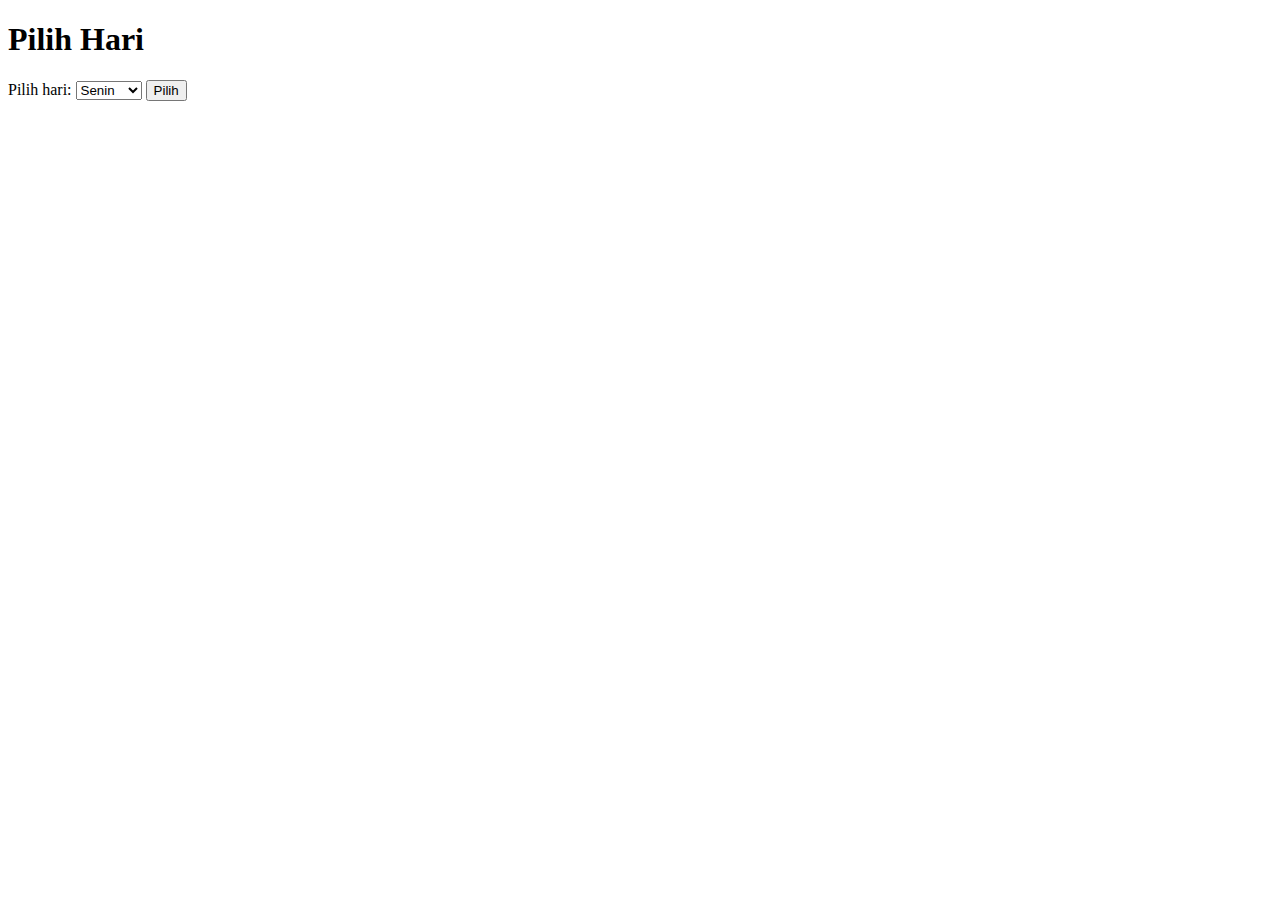
<file: Soal1/soal1.html>
<!DOCTYPE html>
<html lang="en">
<head>
    <meta charset="UTF-8">
    <meta name="viewport" content="width=device-width, initial-scale=1.0">
    <title>Switch Case</title>
    <script src="script.js"></script>
</head>
<body>
    <h1>Pilih Hari</h1>
    <label for="hari">Pilih hari: </label>
    <select id="hari">
        <option value="senin">Senin</option>
        <option value="selasa">Selasa</option>
        <option value="rabu">Rabu</option>
        <option value="kamis">Kamis</option>
        <option value="jumat">Jumat</option>
        <option value="sabtu">Sabtu</option>
        <option value="minggu">Minggu</option>
    </select>
    <button onclick="pilihHari()">Pilih</button>
</body>
</html>
</file>
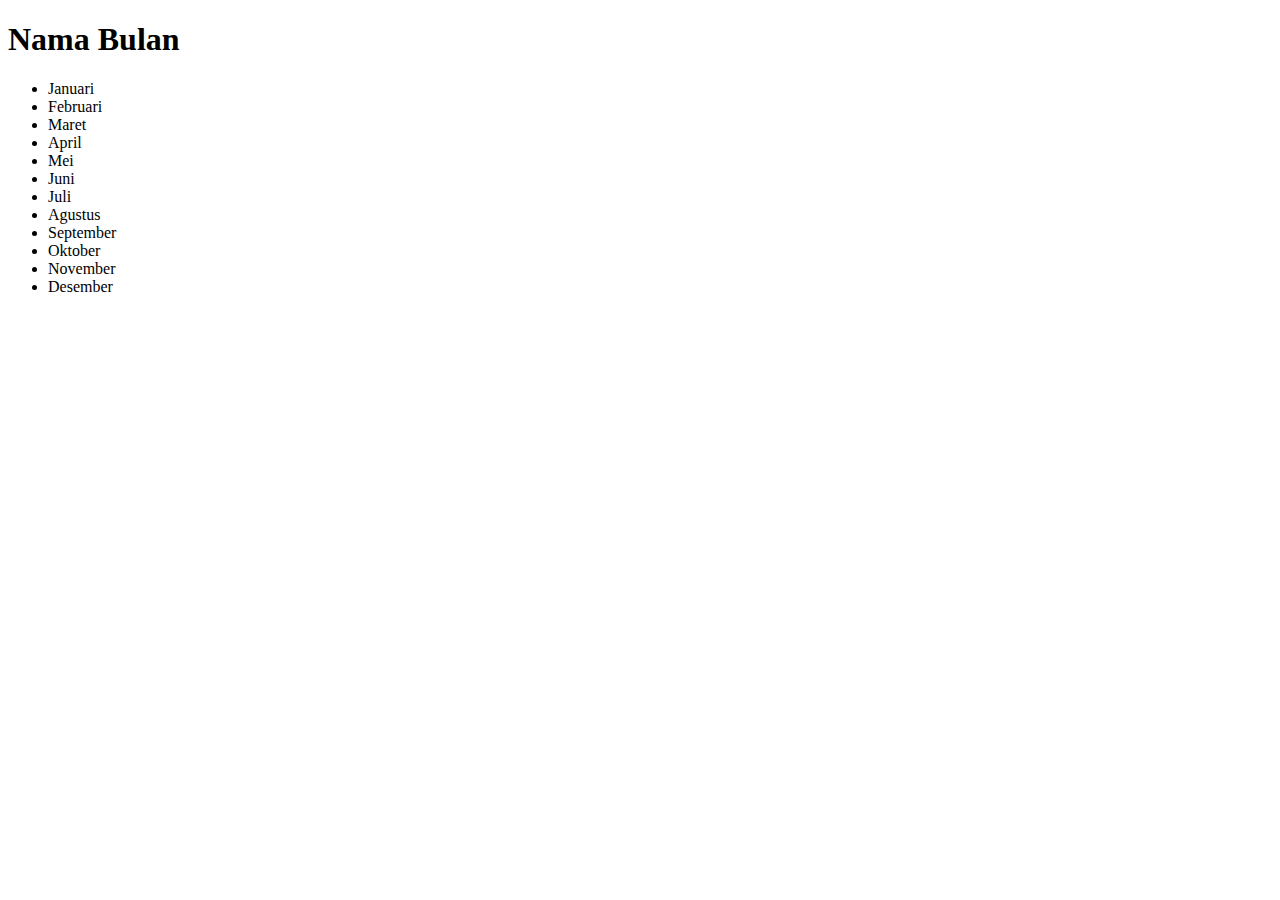
<file: Soal22/soal2.html>
<!DOCTYPE html>
<html lang="en">
<head>
    <meta charset="UTF-8">
    <meta name="viewport" content="width=device-width, initial-scale=1.0">
    <script src="soalbuat2.js"></script>
    <title>Menampilkan 12 Bulan</title>
</head>
<body>
    <h1>Nama Bulan</h1>
    <ul id="bulanList">
        
    </ul>
</body>
</html>
</file>
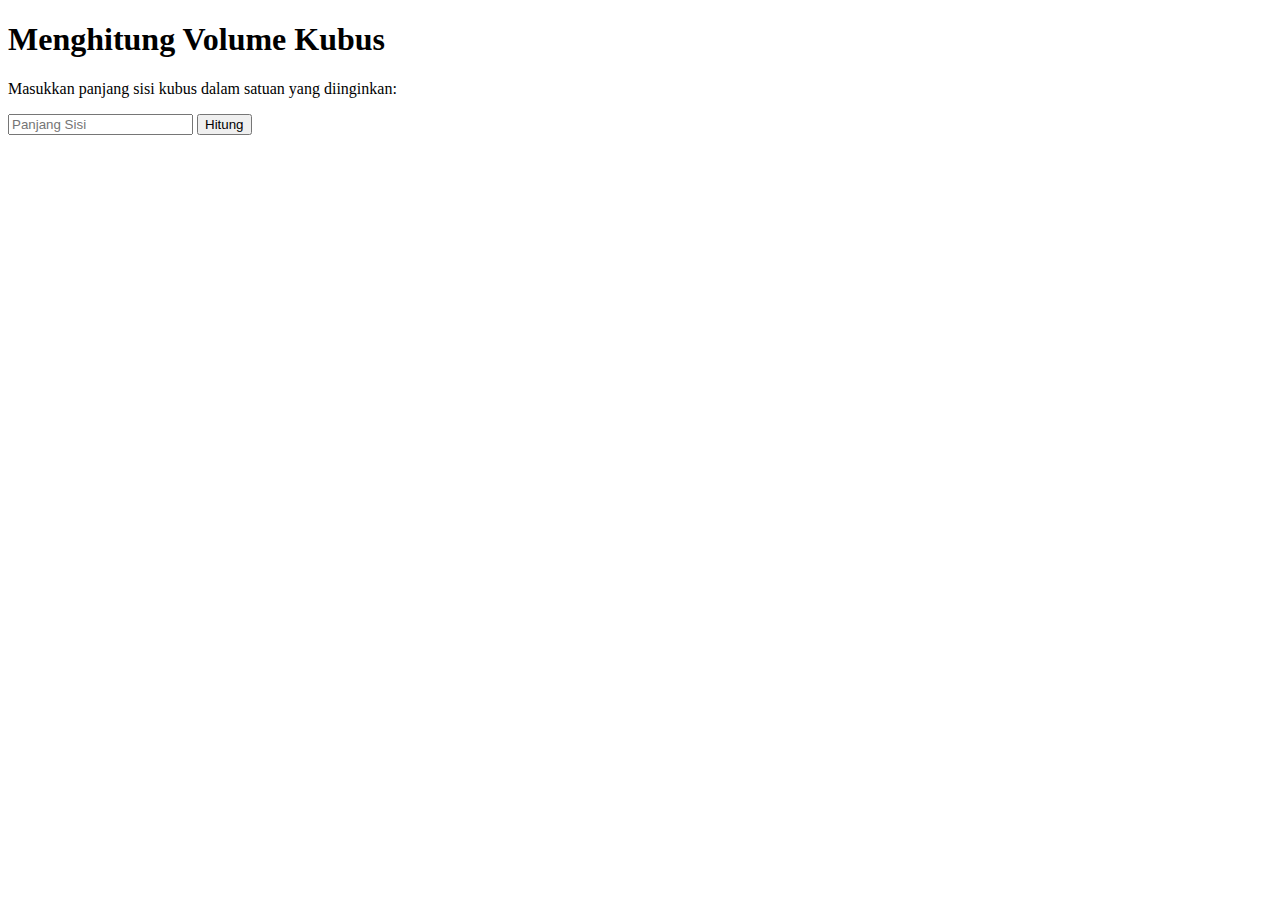
<file: Soal33/soal3.html>
<!DOCTYPE html>
<html lang="en">
<head>
    <meta charset="UTF-8">
    <meta name="viewport" content="width=device-width, initial-scale=1.0">
    <title>Menghitung Kubus</title>
    <script src="soalbuat3.js"></script>
    <script></script>
</head>
<body>
    <h1>Menghitung Volume Kubus</h1>
    <p>Masukkan panjang sisi kubus dalam satuan yang diinginkan:</p>
    <input type="number" id="sisi" placeholder="Panjang Sisi">
    <button onclick="hitungVolumeKubus()">Hitung</button>
    <p id="hasilVolume"></p>
</body>
</html>
</file>
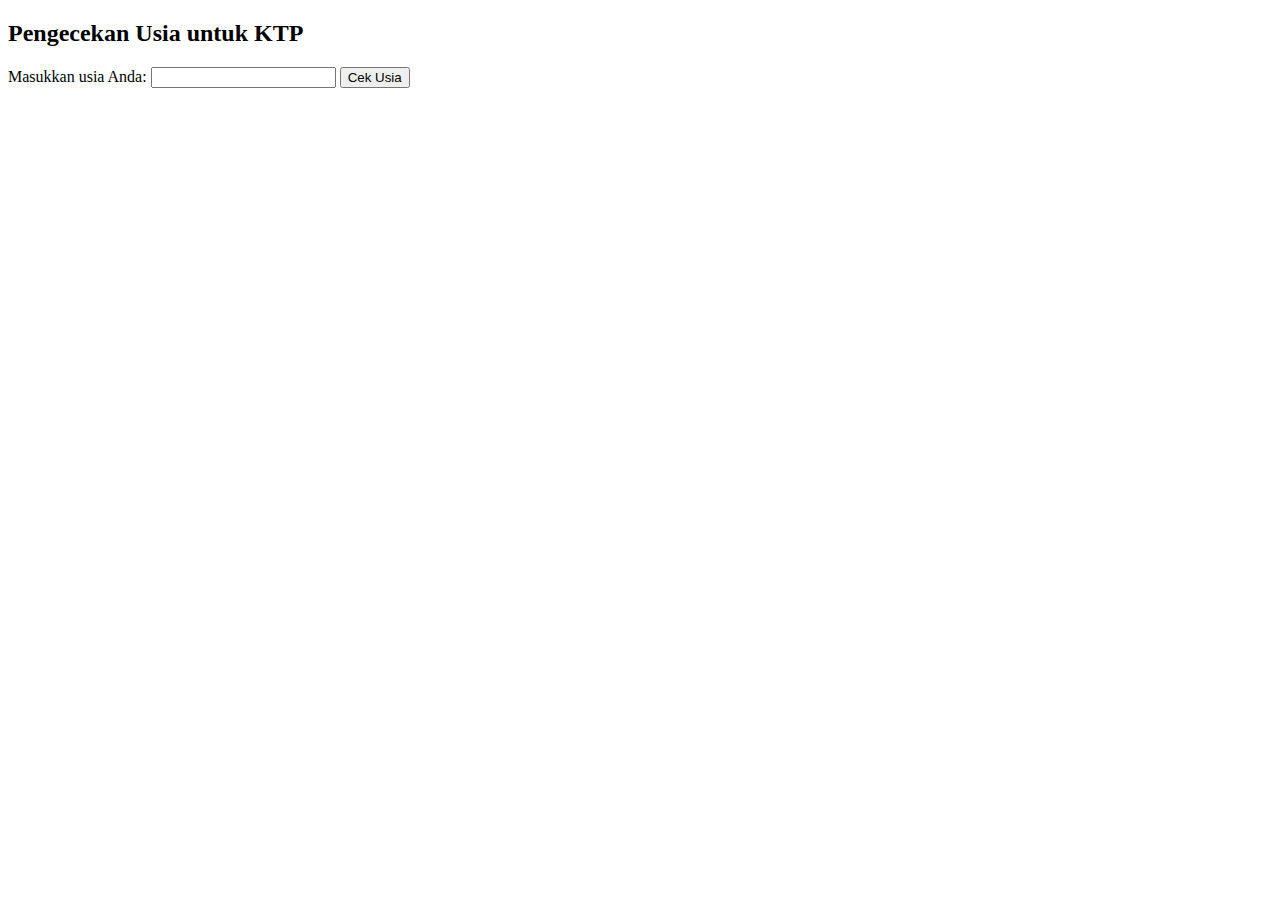
<file: Soal44/soal4.html>
<!DOCTYPE html>
<html lang="en">
<head>
    <meta charset="UTF-8">
    <meta name="viewport" content="width=device-width, initial-scale=1.0">
    <title>Pengecekan Usia untuk KTP</title>
    <script src="soalbuat4.js"></script>
</head>
<body>
    <h2>Pengecekan Usia untuk KTP</h2>
    <label for="usia">Masukkan usia Anda:</label>
    <input type="number" id="usia" min="0" required>
    <button onclick="cekUsia()">Cek Usia</button>
    <p id="hasil"></p>
</body>
</html>
</file>
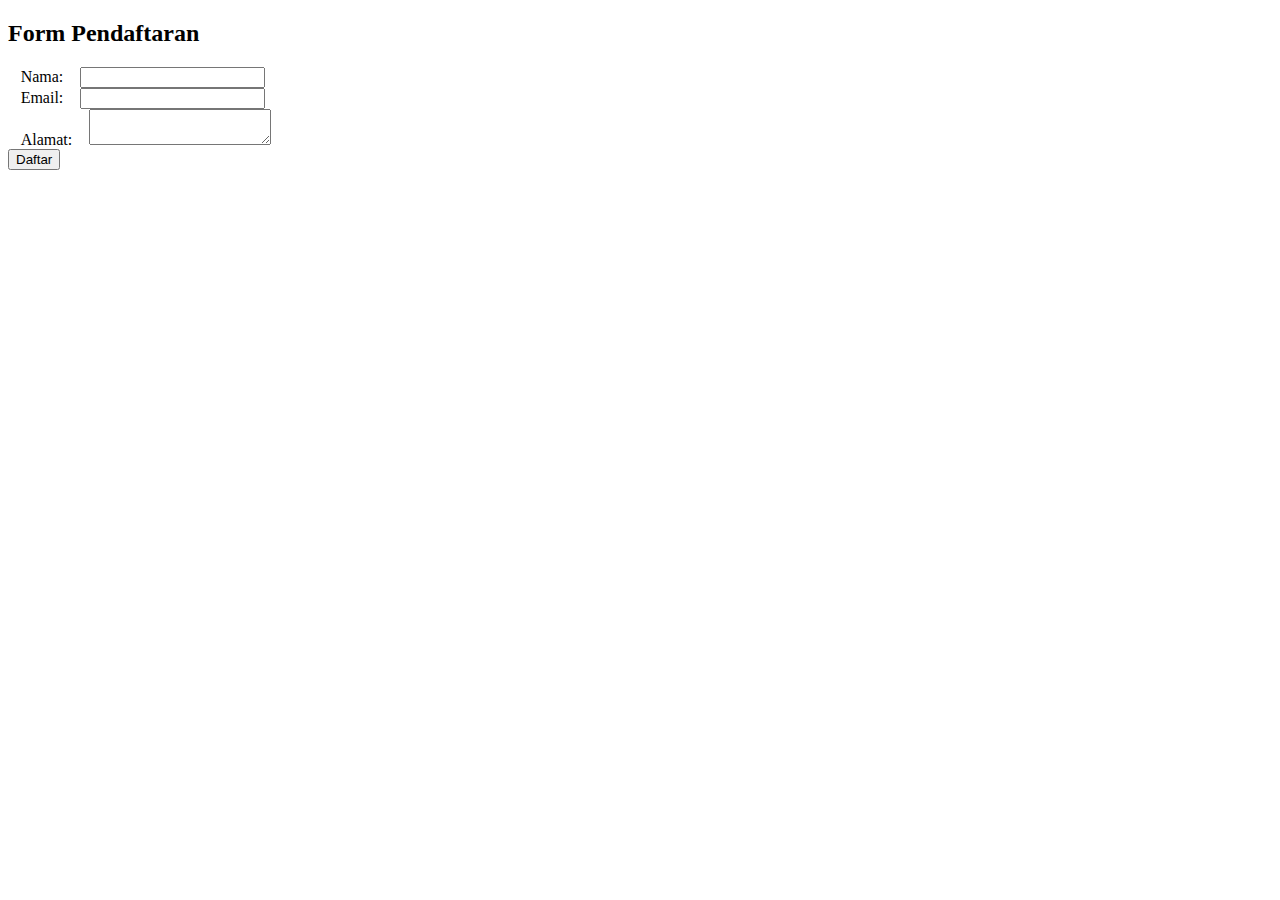
<file: Soal55/soal5.html>
<!DOCTYPE html>
<html lang="en">
<head>
    <meta charset="UTF-8">
    <meta name="viewport" content="width=device-width, initial-scale=1.0">
    <title>Pendaftaran</title>
    <script src="soalbuat5.js"></script>
    <link rel="stylesheet" href="style.css">
</head>
<body>
    <h2>Form Pendaftaran</h2>
    <form id="registrationForm">
        <label for="nama">Nama:</label>
        <input type="text" id="nama" required><br>

        <label for="email">Email:</label>
        <input type="email" id="email" required><br>

        <label for="alamat">Alamat:</label>
        <textarea id="alamat" required></textarea><br>

        <button type="button" onclick="daftar()">Daftar</button>
    </form>
</body>
</html>
</file>
<file: Soal55/style.css>
label {
    padding: 1%;
}
</file>
